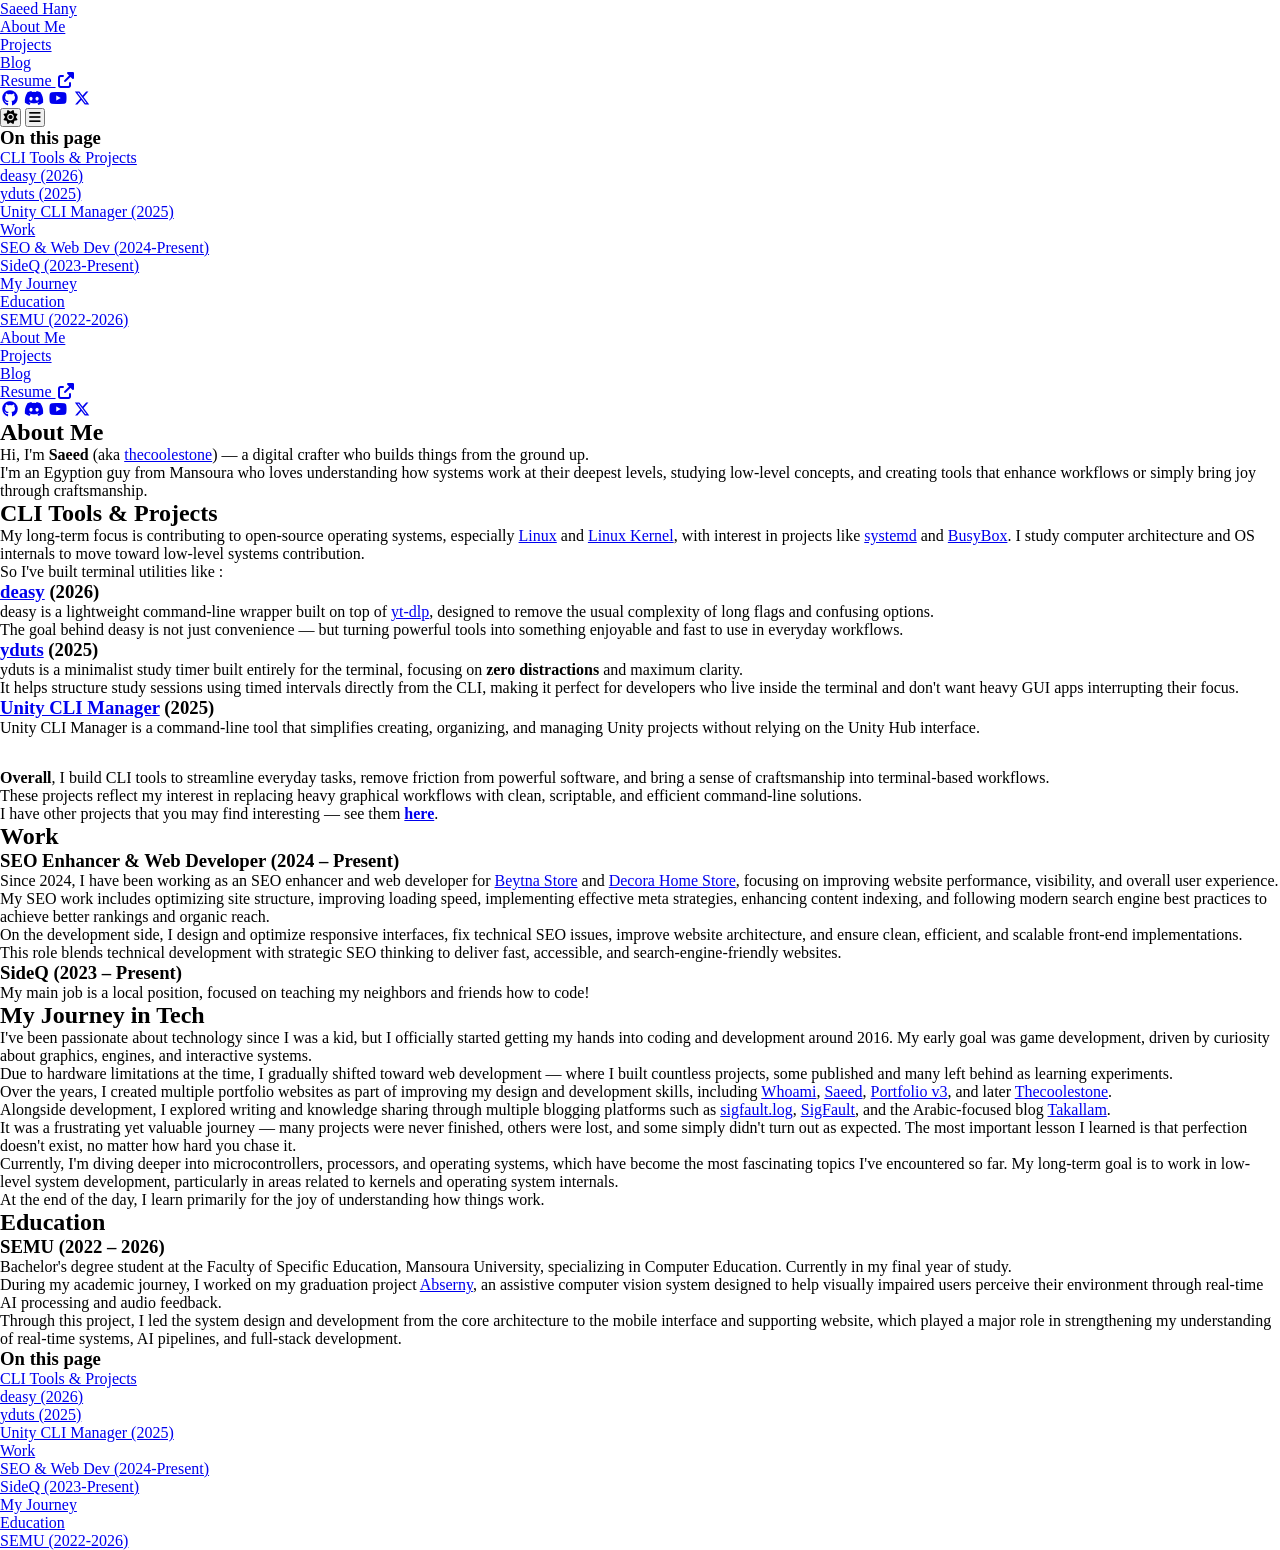
<file: index.htm>
<!DOCTYPE html>
<html lang="en">
    <head>
        <meta charset="UTF-8">
        <meta name="viewport" content="width=device-width, initial-scale=1.0">
        <title>Saeed Hany - Software Engineer</title>
        <link rel="stylesheet" href="css/style.css" />
        <link rel="stylesheet" href="css/all.min.css" />
        <link rel="preconnect" href="https://fonts.googleapis.com">
        <link rel="preconnect" href="https://fonts.gstatic.com" crossorigin>
        <link href="https://fonts.googleapis.com/css2?family=Inter:ital,opsz,wght@0,14..32,100..900;1,14..32,100..900&display=swap" rel="stylesheet">
    </head>
    <body>
        <!-- Header -->
        <header>
            <nav>
                <a href="#" class="logo">Saeed Hany</a>
                <ul class="nav-links">
                    <li><a href="#about" class="active">About Me</a></li>
                    <li class="pages"><a href="projects.htm">Projects</a></li>
                    <li><a href="blog.htm">Blog</a></li>
                    <li><a href="resume.pdf" target="_blank" class="external-link">Resume <i class="fas fa-external-link-alt"></i></a></li>
                    <li class="social-icons">
                        <a href="https://github.com/saeeedhany" target="_blank" aria-label="GitHub"><i class="fab fa-github"></i></a>
                        <a href="https://discord.com/users/1098257642356482099" target="_blank" aria-label="Discord"><i class="fa-brands fa-discord"></i></a>
                        <a href="https://www.youtube.com/@Saeeedhany" target="_blank" aria-label="YouTube"><i class="fab fa-youtube"></i></a>
                        <a href="https://x.com/S8eed_" target="_blank" aria-label="Twitter"><i class="fa-brands fa-x-twitter"></i></a>
                    </li>
                    <li class="left">
                        <button class="theme-toggle" aria-label="Toggle theme">
                            <i class="fas fa-sun"></i>
                        </button>
                        <button class="mobile-menu-btn" aria-label="Toggle menu">
                            <i class="fas fa-bars"></i>
                        </button>
                    </li>
                </ul>
            </nav>
        </header>

        <!-- Mobile Sidebar -->
        <div class="mobile-sidebar">
            <h3>On this page</h3>
            <ul class="sidebar-nav">
                <li><a href="#projects">CLI Tools & Projects</a></li>
                <li><a href="#deasy" class="sub-item">deasy (2026)</a></li>
                <li><a href="#yduts" class="sub-item">yduts (2025)</a></li>
                <li><a href="#ucl" class="sub-item">Unity CLI Manager (2025)</a></li>
                <li><a href="#work">Work</a></li>
                <li><a href="#seodev" class="sub-item">SEO & Web Dev (2024-Present)</a></li>
                <li><a href="#sideq" class="sub-item">SideQ (2023-Present)</a></li>
                <li><a href="#journey">My Journey</a></li>
                <li><a href="#education">Education</a></li>
                <li><a href="#semu" class="sub-item">SEMU (2022-2026)</a></li>
            </ul>
            <ul class="nav-mobile-links">
                <li class="pages"><a href="#about" class="active">About Me</a></li>
                <li class="pages"><a href="projects.htm">Projects</a></li>
                <li class="pages"><a href="blog.htm">Blog</a></li>
                <li class="pages"><a href="resume.pdf" target="_blank" class="external-link">Resume <i class="fas fa-external-link-alt"></i></a></li>
                <li class="social-mobile-icons">
                    <a href="https://github.com/saeeedhany" target="_blank" aria-label="GitHub"><i class="fab fa-github"></i></a>
                    <a href="https://discord.com/users/1098257642356482099" target="_blank" aria-label="Discord"><i class="fa-brands fa-discord"></i></a>
                    <a href="https://www.youtube.com/@Saeeedhany" target="_blank" aria-label="YouTube"><i class="fab fa-youtube"></i></a>
                    <a href="https://x.com/S8eed_" target="_blank" aria-label="Twitter"><i class="fa-brands fa-x-twitter"></i></a>
                </li>
            </ul>
        </div>

        <div class="overlay"></div>

        <!-- Main Container -->
        <div class="container">
            <!-- Main Content -->
            <main>
                <section id="about">
                    <h1>About Me</h1>
                    <p>
                        Hi, I'm <strong>Saeed</strong> (aka 
                        <a href="https://saeeedhany.github.io/thecoolestone/" target="_blank">thecoolestone</a>) — 
                        a digital crafter who builds things from the ground up.
                    </p>

                    <p>
                        I'm an Egyption guy from Mansoura who loves understanding how systems work at their deepest levels, 
                        studying low-level concepts, and creating tools that enhance workflows 
                        or simply bring joy through craftsmanship.
                    </p>
                </section>

                <section id="projects">
                    <h2>CLI Tools & Projects</h2>

                    <p>
                        My long-term focus is contributing to open-source operating systems, especially 
                        <a href="https://www.kernel.org/" target="_blank">Linux</a> and <a href="https://github.com/torvalds/linux" target="_blank">Linux Kernel</a>, 
                        with interest in projects like <a href="https://systemd.io/" target="_blank">systemd</a> and 
                        <a href="https://busybox.net/" target="_blank">BusyBox</a>.
                        I study computer architecture and OS internals to move toward low-level systems contribution.
                    </p>

                    <p>
                        So I've built terminal utilities like :
                    </p>

                    <h3 id="deasy">
                        <a href="https://github.com/saeeedhany/deasy" target="_blank">deasy</a> <span class="highlight">(2026)</span>
                    </h3>
                    <p>
                        deasy is a lightweight command-line wrapper built on top of <a href="https://github.com/yt-dlp/yt-dlp" target="_blank">yt-dlp</a>, 
                        designed to remove the usual complexity of long flags and confusing options.
                    </p>

                    <p>
                        The goal behind deasy is not just convenience — but turning powerful tools into something 
                        enjoyable and fast to use in everyday workflows.
                    </p>

                    <h3 id="yduts">
                        <a href="https://github.com/saeeedhany/yduts" target="_blank">yduts</a> <span class="highlight">(2025)</span>
                    </h3>
                    <p>
                        yduts is a minimalist study timer built entirely for the terminal, focusing on 
                        <strong>zero distractions</strong> and maximum clarity.
                    </p>
                    <p>
                        It helps structure study sessions using timed intervals directly from the CLI, 
                        making it perfect for developers who live inside the terminal and don't want 
                        heavy GUI apps interrupting their focus.
                    </p>

                    <h3 id="ucl">
                        <a href="https://github.com/saeeedhany/Unity-Cli-Manager" target="_blank">Unity CLI Manager</a> <span class="highlight">(2025)</span>
                    </h3>
                    <p>
                        Unity CLI Manager is a command-line tool that simplifies creating, organizing, 
                        and managing Unity projects without relying on the Unity Hub interface.
                    </p>

                    <p style="margin-top: 2rem;">
                        <strong>Overall</strong>, I build CLI tools to streamline everyday tasks, remove friction from powerful software, 
                        and bring a sense of craftsmanship into terminal-based workflows.
                    </p>

                    <p>
                        These projects reflect my interest in replacing heavy graphical workflows 
                        with clean, scriptable, and efficient command-line solutions.
                    </p>

                    <p>
                        I have other projects that you may find interesting — see them <a href="projects.htm"><strong>here</strong></a>.
                    </p>
                </section>

                <section id="work">
                    <h2>Work</h2>

                    <h3 id="seodev">
                        SEO Enhancer & Web Developer 
                        <span class="highlight">(2024 – Present)</span>
                    </h3>

                    <p>
                        Since 2024, I have been working as an SEO enhancer and web developer for 
                        <a href="https://beytna.store/" target="_blank">Beytna Store</a> and 
                        <a href="https://decora-homestore.com/" target="_blank">Decora Home Store</a>, 
                        focusing on improving website performance, visibility, and overall user experience.
                    </p>

                    <p>
                        My SEO work includes optimizing site structure, improving loading speed, implementing effective 
                        meta strategies, enhancing content indexing, and following modern search engine best practices 
                        to achieve better rankings and organic reach.
                    </p>

                    <p>
                        On the development side, I design and optimize responsive interfaces, fix technical SEO issues, 
                        improve website architecture, and ensure clean, efficient, and scalable front-end implementations.
                    </p>

                    <p>
                        This role blends technical development with strategic SEO thinking to deliver fast, accessible, 
                        and search-engine-friendly websites.
                    </p>

                    <h3 id="sideq">SideQ <span class="highlight">(2023 – Present)</span></h3>
                    <p>My main job is a local position, focused on teaching my neighbors and friends how to code!</p>
                </section>

                <section id="journey">
                    <h2>My Journey in Tech</h2>

                    <p>
                        I've been passionate about technology since I was a kid, but I officially started getting my hands into 
                        coding and development around 2016. My early goal was game development, driven by curiosity about graphics, 
                        engines, and interactive systems.
                    </p>

                    <p>
                        Due to hardware limitations at the time, I gradually shifted toward web development — where I built countless 
                        projects, some published and many left behind as learning experiments.
                    </p>

                    <p>
                        Over the years, I created multiple portfolio websites as part of improving my design and development skills, 
                        including 
                        <a href="https://saeeedhany.github.io/Whoami/" target="_blank">Whoami</a>, 
                        <a href="https://saeeedhany.github.io/saeed/" target="_blank">Saeed</a>, 
                        <a href="https://saeeedhany.github.io/portfolio_v3.0.0/" target="_blank">Portfolio v3</a>, 
                        and later 
                        <a href="https://saeeedhany.github.io/thecoolestone/" target="_blank">Thecoolestone</a>.
                    </p>

                    <p>
                        Alongside development, I explored writing and knowledge sharing through multiple blogging platforms such as 
                        <a href="https://saeeedhany.github.io/sigfault.log/" target="_blank">sigfault.log</a>, 
                        <a href="https://saeeedhany.github.io/SigFault/" target="_blank">SigFault</a>, 
                        and the Arabic-focused blog 
                        <a href="https://saeeedhany.github.io/takallam/" target="_blank">Takallam</a>.
                    </p>

                    <p>
                        It was a frustrating yet valuable journey — many projects were never finished, others were lost, and some 
                        simply didn't turn out as expected. The most important lesson I learned is that perfection doesn't exist, 
                        no matter how hard you chase it.
                    </p>

                    <p>
                        Currently, I'm diving deeper into microcontrollers, processors, and operating systems, which have become the 
                        most fascinating topics I've encountered so far. My long-term goal is to work in low-level system development, 
                        particularly in areas related to kernels and operating system internals.
                    </p>

                    <p>
                        At the end of the day, I learn primarily for the joy of understanding how things work.
                    </p>
                </section>

                <section id="education">
                    <h2>Education</h2>

                    <h3 id="semu">SEMU <span class="highlight">(2022 – 2026)</span></h3>
                    <p>
                        Bachelor's degree student at the Faculty of Specific Education, Mansoura University, 
                        specializing in Computer Education. Currently in my final year of study.
                    </p>

                    <p>
                        During my academic journey, I worked on my graduation project 
                        <a href="https://github.com/Abserny" target="_blank">Abserny</a>, an assistive computer vision system designed to help 
                        visually impaired users perceive their environment through real-time AI processing and audio feedback.
                    </p>

                    <p>
                        Through this project, I led the system design and development from the core architecture to the mobile 
                        interface and supporting website, which played a major role in strengthening my understanding of 
                        real-time systems, AI pipelines, and full-stack development.
                    </p>
                </section>
            </main>

            <!-- Sidebar -->
            <aside class="sidebar">
                <h3>On this page</h3>
                <ul class="sidebar-nav">
                    <li><a href="#projects">CLI Tools & Projects</a></li>
                    <li><a href="#deasy" class="sub-item">deasy (2026)</a></li>
                    <li><a href="#yduts" class="sub-item">yduts (2025)</a></li>
                    <li><a href="#ucl" class="sub-item">Unity CLI Manager (2025)</a></li>
                    <li><a href="#work">Work</a></li>
                    <li><a href="#seodev" class="sub-item">SEO & Web Dev (2024-Present)</a></li>
                    <li><a href="#sideq" class="sub-item">SideQ (2023-Present)</a></li>
                    <li><a href="#journey">My Journey</a></li>
                    <li><a href="#education">Education</a></li>
                    <li><a href="#semu" class="sub-item">SEMU (2022-2026)</a></li>
                </ul>
            </aside>
        </div>

        <script src="js/main.js"></script>
    </body>
</html>
</file>
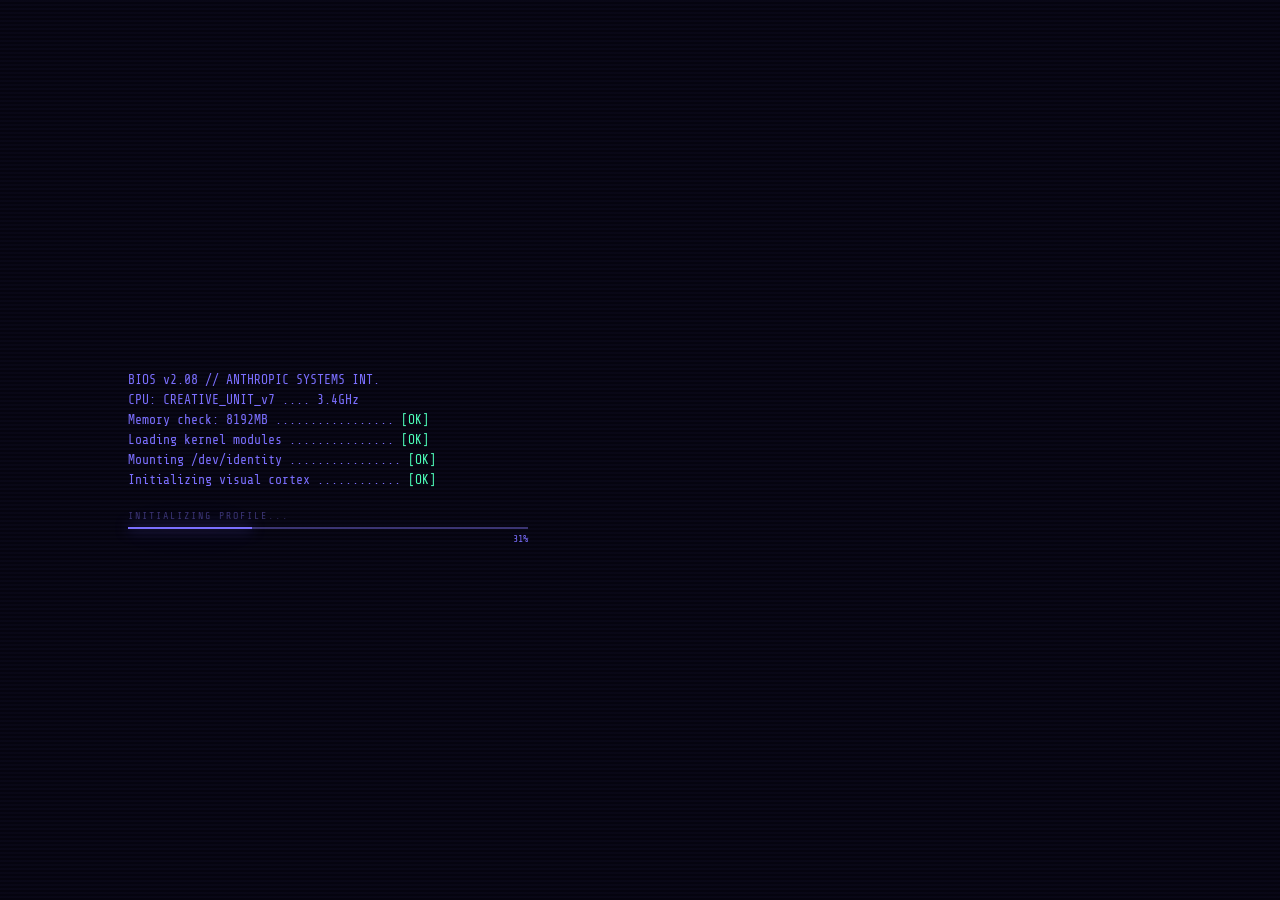
<file: index.html>
<!DOCTYPE html>
<html lang="en" data-theme="cyber" data-sub="1">
    <head>
        <link rel="stylesheet" href="css/style.css" />
        <meta charset="UTF-8">
        <meta name="viewport" content="width=device-width, initial-scale=1.0">
        <title>SAEED.HANY</title>
    </head>
    <body>

        <div id="flash"></div>
        <div id="grain"></div>
        <div id="grid-bg"></div>
        <canvas id="matrix-canvas"></canvas>

        <!-- BOOT -->
        <div id="boot">
            <div id="boot-lines"></div>
            <div class="boot-bar-wrap" id="barWrap">
                <div class="boot-bar-label">INITIALIZING PROFILE...</div>
                <div class="boot-bar-track">
                    <div class="boot-bar-fill" id="barFill"></div>
                    <div class="boot-bar-pct" id="barPct">0%</div>
                </div>
            </div>
        </div>

        <!-- THEME TOGGLE -->
        <div id="toggle-wrap">
            <div id="controls-row">
                <div id="theme-toggle" onclick="toggleTheme()">
                    <div class="tog-half cyber-half">◈ CYBER</div>
                    <div class="tog-divider"></div>
                    <div class="tog-half gothic-half">⚔ GOTHIC</div>
                </div>
                <div id="sub-toggle">
                    <button class="sub-btn active" data-v="1" onclick="setSub(1)">I</button>
                    <button class="sub-btn"        data-v="2" onclick="setSub(2)">II</button>
                </div>
            </div>
        </div>

        <div id="main" class="layout-standard">
            <div class="card">
                <div class="cc1"></div>
                <div class="cc2"></div>
                <div class="rivet rivet-tl"></div>
                <div class="rivet rivet-tr"></div>
                <div class="rivet rivet-bl"></div>
                <div class="rivet rivet-br"></div>

                <div class="card-header">
                    <div class="dots"><div class="dot"></div><div class="dot"></div><div class="dot"></div></div>
                    <div class="gothic-crest">✦</div>
                    <div class="subject" id="card-title">Pseudointellectual</div>
                    <span id="sys-label">SYS://BIO.EXE</span>
                </div>

                <div class="card-body">
                    <div class="photo-section">
                        <div class="photo-frame">
                            <img src="./assets/images/cyberme.png" alt="saeedhany" id="profile-img">
                            <div class="photo-tint"></div>
                            <div class="scan-sweep"></div>
                            <div class="gothic-vignette"></div>
                            <div class="fc fc-tl"></div>
                            <div class="fc fc-tr"></div>
                            <div class="fc fc-bl"></div>
                            <div class="fc fc-br"></div>
                            <div class="gothic-ornament go-tl"></div>
                            <div class="gothic-ornament go-tr"></div>
                            <div class="gothic-ornament go-bl"></div>
                            <div class="gothic-ornament go-br"></div>
                        </div>
                        <div class="photo-label" id="photo-label">VISUAL IDENT // CONFIRMED</div>
                    </div>

                    <div class="info-section">
                        <div class="field"><div class="fl">Name</div>         <div class="fv name-v">SAEED HANY</div></div>
                        <div class="field"><div class="fl">Incept Date</div>  <div class="fv">05/09/2004</div></div>
                        <div class="field"><div class="fl">Function</div>     <div class="fv">Digital Crafter</div></div>
                        <div class="field"><div class="fl">Mental State</div> <div class="fv bad">UNSTABLE</div></div>
                        <div class="field"><div class="fl">Location</div>     <div class="fv unk">— — — —</div></div>
                        <div class="field"><div class="fl">Threat Lvl</div>   <div class="fv"><span class="stars">★ ★ ★</span></div></div>
                        <div class="field"><div class="fl">Skills</div>       <div class="fv">Web // OS // ML</div></div>
                    </div>
                </div>

                <div class="section-divider">⚜</div>
                <div class="bio-section">
                    <div class="slabel" id="bio-label">// SUBJECT PROFILE</div>
                    <p class="bio-text">
                        Operating between system internals and modern web infrastructure.
                        Focused on operating systems, computer architecture, and performance-driven web development.
                        Specialized in clean code, scalable structure, and SEO optimization.
                        Building systems — from kernels to browsers.
                    </p>
                </div>

                <div class="section-divider">⚜</div>
                <div class="links-section">
                    <div class="slabel" id="links-label">// ACCESS NODES</div>
                    <div class="links-grid">
                        <a href="https://saeeedhany.github.io/"                          class="link-btn"><span class="li">◈</span> PORTFOLIO</a>
                        <a href="https://github.com/saeeedhany"                          class="link-btn"><span class="li">◈</span> GITHUB</a>
                        <a href="https://steamcommunity.com/profiles/76561199169546530"   class="link-btn"><span class="li">◈</span> STEAM</a>
                        <a href="https://discord.com/users/1098257642356482099"           class="link-btn"><span class="li">◈</span> DISCORD</a>
                        <a href="https://www.youtube.com/@Saeeedhany"                    class="link-btn"><span class="li">◈</span> YOUTUBE</a>
                        <a href="https://www.reddit.com/user/s_saeed_1/"                 class="link-btn"><span class="li">◈</span> REDDIT</a>
                        <a href="https://x.com/S8eed_"                                   class="link-btn"><span class="li">◈</span> TWITTER / X</a>
                        <a href="mailto:alsaeedalbasi0ny@gmail.com"                      class="link-btn"><span class="li">◈</span> MAILME</a>
                    </div>
                </div>

                <div class="card-footer">
                    <span id="footer-left">SYS.ACTIVE</span>
                    <svg class="wsvg" viewBox="0 0 160 20" xmlns="http://www.w3.org/2000/svg">
                        <polyline class="wp" points="0,10 10,4 20,16 30,2 40,18 50,8 60,14 70,5 80,15 90,7 100,13 110,3 120,17 130,9 140,11 150,6 160,10" stroke-width="1.5" fill="none"/>
                    </svg>
                    <div class="gothic-footer-ornament">— ✦ —</div>
                    <span id="clock">--:--:--</span>
                </div>
            </div>

            <!-- STATUS BAR (shared) -->
            <div class="status-bar">
                <div class="sdot"></div>
                <span>ONLINE</span>
                <span id="sep1">//</span>
                <span>UPLINK SECURE</span>
                <span id="sep2">//</span>
                <span id="theme-label">THEME:CYBER:V1</span>
            </div>
            <!-- VISITOR COUNTER (gothic only) -->
            <div class="visitor-counter" id="visitor-counter">
                <span class="vc-label">SOULS ENCOUNTERED</span>
                <span class="vc-count">——</span>
            </div>
        </div>

        <div id="main-matrix">

            <div class="mx-container">

                <!-- LEFT: photo + terminal bio -->
                <div class="mx-left">
                    <div class="mx-photo-wrap">
                        <img src="./assets/images/cyberme.png" alt="saeedhany" id="matrix-img">
                        <div class="mx-scan"></div>
                        <div class="mx-corner mx-tl"></div>
                        <div class="mx-corner mx-tr"></div>
                        <div class="mx-corner mx-bl"></div>
                        <div class="mx-corner mx-br"></div>
                        <div class="mx-glitch-bar"></div>
                    </div>
                    <div class="mx-terminal-bio">
                        <span class="mx-prompt">root@void:~$</span>
                        <span class="mx-cmd"> cat subject.log</span>
                        <div class="mx-output">
                            <div>> NAME........: SAEED HANY</div>
                            <div>> BORN........: 05/09/2004</div>
                            <div>> FUNCTION....: DIGITAL CRAFTER</div>
                            <div>> STATUS......: <span style="color:#ff3030">UNSTABLE</span></div>
                            <div>> SKILLS......: WEB / OS / ML</div>
                            <div>> THREAT......: ★★★</div>
                        </div>
                        <span class="mx-cursor">█</span>
                    </div>
                </div>

                <!-- RIGHT: info panels -->
                <div class="mx-right">
                    <div class="mx-header">
                        <div class="mx-tag">// SYSTEM ENTITY</div>
                        <div class="mx-name">Pseudointellectual</div>
                        <div class="mx-sub">SYS://MATRIX.EXE &nbsp;|&nbsp; UPLINK ACTIVE</div>
                    </div>

                    <div class="mx-bio-panel">
                        <div class="mx-panel-label">&gt; BIO_DUMP.txt</div>
                        <p>
                            Operating between system internals and modern web infrastructure.
                            Focused on operating systems, computer architecture, and performance-driven web development.
                            Specialized in clean code, scalable structure, and SEO optimization.
                            Building systems — from kernels to browsers.
                        </p>
                    </div>

                    <div class="mx-links-panel">
                        <div class="mx-panel-label">&gt; ACCESS_NODES</div>
                        <div class="mx-links">
                            <a href="https://saeeedhany.github.io/"                        class="mx-link"><span>01</span> PORTFOLIO</a>
                            <a href="https://github.com/saeeedhany"                        class="mx-link"><span>02</span> GITHUB</a>
                            <a href="https://steamcommunity.com/profiles/76561199169546530" class="mx-link"><span>03</span> STEAM</a>
                            <a href="https://discord.com/users/1098257642356482099"         class="mx-link"><span>04</span> DISCORD</a>
                            <a href="https://www.youtube.com/@Saeeedhany"                  class="mx-link"><span>05</span> YOUTUBE</a>
                            <a href="https://www.reddit.com/user/s_saeed_1/"               class="mx-link"><span>06</span> REDDIT</a>
                            <a href="https://x.com/S8eed_"                                 class="mx-link"><span>07</span> TWITTER / X</a>
                            <a href="mailto:alsaeedalbasi0ny@gmail.com"                    class="mx-link"><span>08</span> MAILME</a>
                        </div>
                    </div>

                    <div class="mx-footer">
                        <span id="mx-clock">--:--:--</span>
                        <span>//</span>
                        <span>MATRIX.V2</span>
                        <span>//</span>
                        <span>ENTITY ONLINE</span>
                    </div>
                </div>

            </div>

            <!-- STATUS BAR for matrix -->
            <div class="status-bar mx-status">
                <div class="sdot"></div>
                <span>ONLINE</span>
                <span>//</span>
                <span>UPLINK SECURE</span>
                <span>//</span>
                <span>THEME:CYBER:V2</span>
            </div>
            <div class="visitor-counter">
                <span class="vc-label">VISITORS LOGGED</span>
                <span class="vc-count">——</span>
            </div>
        </div>

        <script src="./js/main.js"></script>
    </body>
</html>
</file>
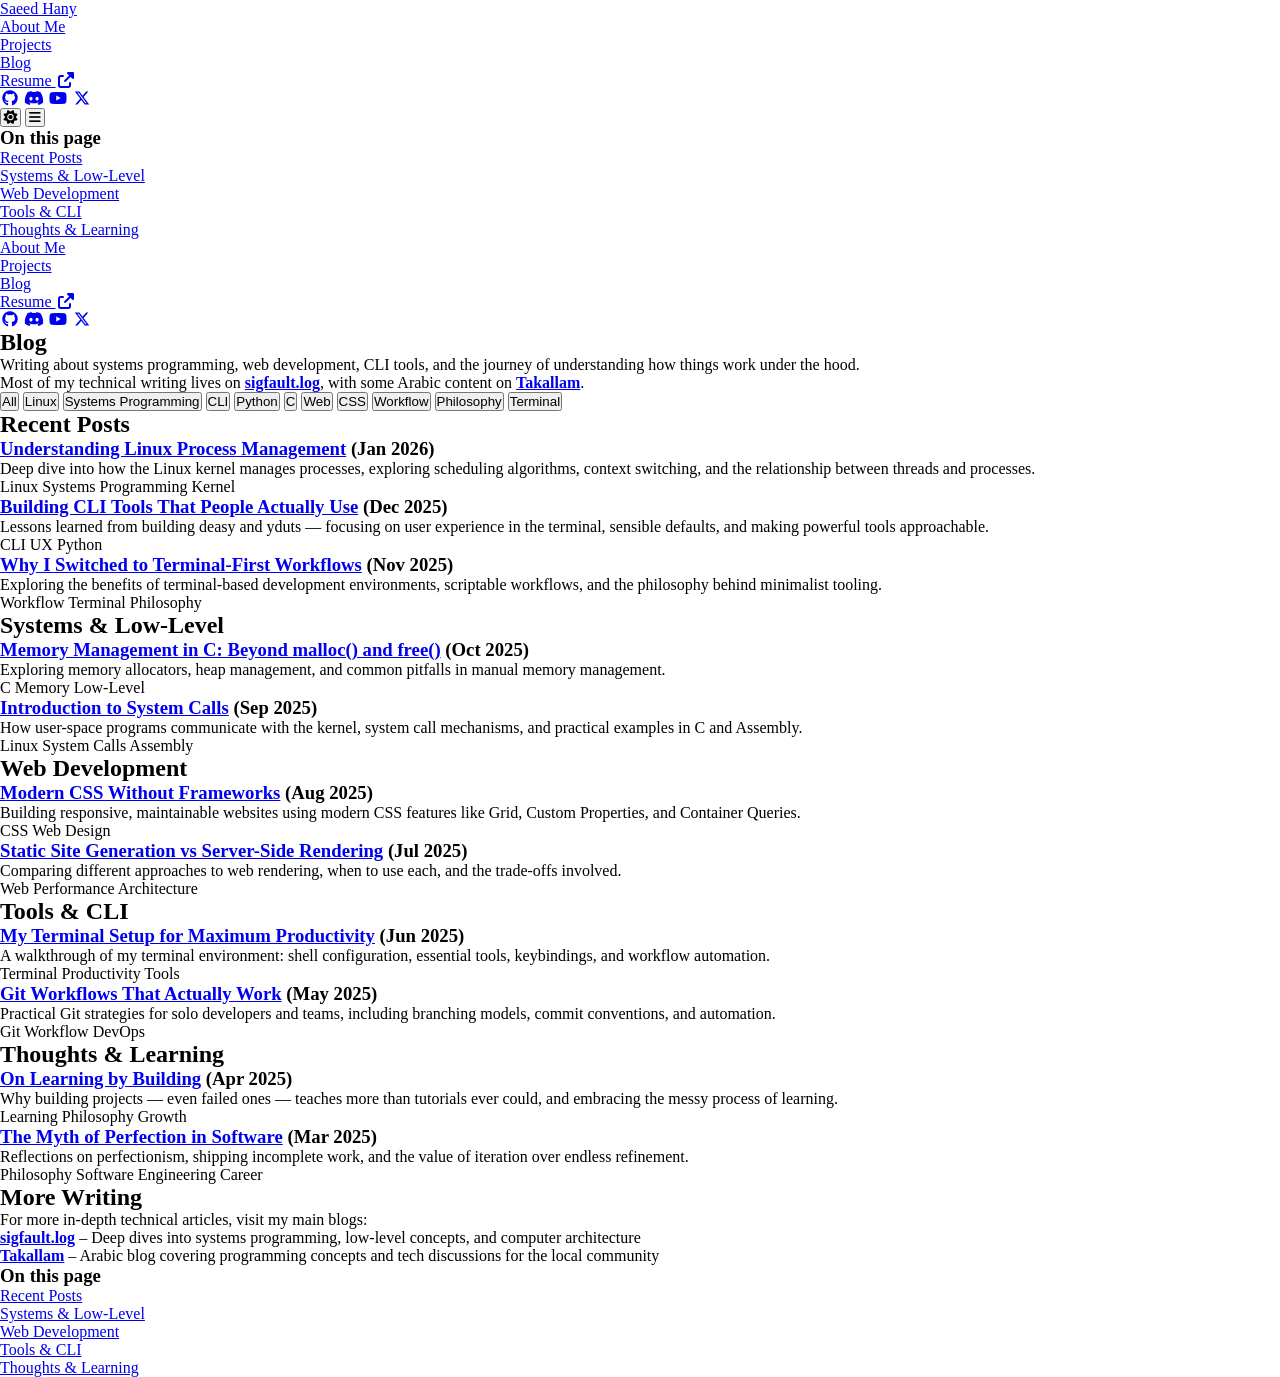
<file: blog.htm>
<!DOCTYPE html>
<html lang="en">
    <head>
        <meta charset="UTF-8">
        <meta name="viewport" content="width=device-width, initial-scale=1.0">
        <title>Blog - Saeed Hany</title>
        <link rel="stylesheet" href="css/style.css" />
        <link rel="stylesheet" href="css/all.min.css" />
        <link rel="preconnect" href="https://fonts.googleapis.com">
        <link rel="preconnect" href="https://fonts.gstatic.com" crossorigin>
        <link href="https://fonts.googleapis.com/css2?family=Inter:ital,opsz,wght@0,14..32,100..900;1,14..32,100..900&display=swap" rel="stylesheet">
    </head>
    <body>
        <!-- Header -->
        <header>
            <nav>
                <a href="index.html" class="logo">Saeed Hany</a>
                <ul class="nav-links">
                    <li><a href="index.html#about">About Me</a></li>
                    <li class="pages"><a href="projects.html">Projects</a></li>
                    <li><a href="blog.html" class="active">Blog</a></li>
                    <li><a href="resume.pdf" target="_blank" class="external-link">Resume <i class="fas fa-external-link-alt"></i></a></li>
                    <li class="social-icons">
                        <a href="https://github.com/saeeedhany" target="_blank" aria-label="GitHub"><i class="fab fa-github"></i></a>
                        <a href="https://discord.com/users/1098257642356482099" target="_blank" aria-label="Discord"><i class="fa-brands fa-discord"></i></a>
                        <a href="https://www.youtube.com/@Saeeedhany" target="_blank" aria-label="YouTube"><i class="fab fa-youtube"></i></a>
                        <a href="https://x.com/S8eed_" target="_blank" aria-label="Twitter"><i class="fa-brands fa-x-twitter"></i></a>
                    </li>
                    <li class="left">
                        <button class="theme-toggle" aria-label="Toggle theme">
                            <i class="fas fa-sun"></i>
                        </button>
                        <button class="mobile-menu-btn" aria-label="Toggle menu">
                            <i class="fas fa-bars"></i>
                        </button>
                    </li>
                </ul>
            </nav>
        </header>

        <!-- Mobile Sidebar -->
        <div class="mobile-sidebar">
            <h3>On this page</h3>
            <ul class="sidebar-nav">
                <li><a href="#recent">Recent Posts</a></li>
                <li><a href="#systems">Systems & Low-Level</a></li>
                <li><a href="#webdev">Web Development</a></li>
                <li><a href="#tools">Tools & CLI</a></li>
                <li><a href="#thoughts">Thoughts & Learning</a></li>
            </ul>
            <ul class="nav-mobile-links">
                <li class="pages"><a href="index.html">About Me</a></li>
                <li class="pages"><a href="projects.htm">Projects</a></li>
                <li class="pages"><a href="blog.htm" class="active">Blog</a></li>
                <li class="pages"><a href="resume.pdf" target="_blank" class="external-link">Resume <i class="fas fa-external-link-alt"></i></a></li>
                <li class="social-mobile-icons">
                    <a href="https://github.com/saeeedhany" target="_blank" aria-label="GitHub"><i class="fab fa-github"></i></a>
                    <a href="https://discord.com/users/1098257642356482099" target="_blank" aria-label="Discord"><i class="fa-brands fa-discord"></i></a>
                    <a href="https://www.youtube.com/@Saeeedhany" target="_blank" aria-label="YouTube"><i class="fab fa-youtube"></i></a>
                    <a href="https://x.com/S8eed_" target="_blank" aria-label="Twitter"><i class="fa-brands fa-x-twitter"></i></a>
                </li>
            </ul>
        </div>

        <div class="overlay"></div>

        <!-- Main Container -->
        <div class="container">
            <!-- Main Content -->
            <main>
                <section id="blog-intro">
                    <h1>Blog</h1>
                    <p>
                        Writing about systems programming, web development, CLI tools, and the journey of understanding 
                        how things work under the hood.
                    </p>
                    <p>
                        Most of my technical writing lives on <a href="https://saeeedhany.github.io/sigfault.log/" target="_blank"><strong>sigfault.log</strong></a>, 
                        with some Arabic content on <a href="https://saeeedhany.github.io/takallam/" target="_blank"><strong>Takallam</strong></a>.
                    </p>

                    <!-- Filter Tags -->
                    <div class="filter-section">
                        <div class="filter-tags">
                            <button class="filter-tag active" data-tag="all">All</button>
                            <button class="filter-tag" data-tag="Linux">Linux</button>
                            <button class="filter-tag" data-tag="Systems Programming">Systems Programming</button>
                            <button class="filter-tag" data-tag="CLI">CLI</button>
                            <button class="filter-tag" data-tag="Python">Python</button>
                            <button class="filter-tag" data-tag="C">C</button>
                            <button class="filter-tag" data-tag="Web">Web</button>
                            <button class="filter-tag" data-tag="CSS">CSS</button>
                            <button class="filter-tag" data-tag="Workflow">Workflow</button>
                            <button class="filter-tag" data-tag="Philosophy">Philosophy</button>
                            <button class="filter-tag" data-tag="Terminal">Terminal</button>
                        </div>
                    </div>
                </section>

                <section id="recent">
                    <h2>Recent Posts</h2>
                    
                    <article class="blog-post" data-tags="Linux,Systems Programming,Kernel">
                        <h3 id="post-1">
                            <a href="#">Understanding Linux Process Management</a>
                            <span class="highlight">(Jan 2026)</span>
                        </h3>
                        <p>
                            Deep dive into how the Linux kernel manages processes, exploring scheduling algorithms, 
                            context switching, and the relationship between threads and processes.
                        </p>
                        <div class="post-tags">
                            <span class="tag">Linux</span>
                            <span class="tag">Systems Programming</span>
                            <span class="tag">Kernel</span>
                        </div>
                    </article>

                    <article class="blog-post" data-tags="CLI,UX,Python">
                        <h3 id="post-2">
                            <a href="#">Building CLI Tools That People Actually Use</a>
                            <span class="highlight">(Dec 2025)</span>
                        </h3>
                        <p>
                            Lessons learned from building deasy and yduts — focusing on user experience in the terminal, 
                            sensible defaults, and making powerful tools approachable.
                        </p>
                        <div class="post-tags">
                            <span class="tag">CLI</span>
                            <span class="tag">UX</span>
                            <span class="tag">Python</span>
                        </div>
                    </article>

                    <article class="blog-post" data-tags="Workflow,Terminal,Philosophy">
                        <h3 id="post-3">
                            <a href="#">Why I Switched to Terminal-First Workflows</a>
                            <span class="highlight">(Nov 2025)</span>
                        </h3>
                        <p>
                            Exploring the benefits of terminal-based development environments, scriptable workflows, 
                            and the philosophy behind minimalist tooling.
                        </p>
                        <div class="post-tags">
                            <span class="tag">Workflow</span>
                            <span class="tag">Terminal</span>
                            <span class="tag">Philosophy</span>
                        </div>
                    </article>
                </section>

                <section id="systems">
                    <h2>Systems & Low-Level</h2>
                    
                    <article class="blog-post" data-tags="C,Memory,Low-Level">
                        <h3 id="post-4">
                            <a href="#">Memory Management in C: Beyond malloc() and free()</a>
                            <span class="highlight">(Oct 2025)</span>
                        </h3>
                        <p>
                            Exploring memory allocators, heap management, and common pitfalls in manual memory management.
                        </p>
                        <div class="post-tags">
                            <span class="tag">C</span>
                            <span class="tag">Memory</span>
                            <span class="tag">Low-Level</span>
                        </div>
                    </article>

                    <article class="blog-post" data-tags="Linux,System Calls,Assembly">
                        <h3 id="post-5">
                            <a href="#">Introduction to System Calls</a>
                            <span class="highlight">(Sep 2025)</span>
                        </h3>
                        <p>
                            How user-space programs communicate with the kernel, system call mechanisms, 
                            and practical examples in C and Assembly.
                        </p>
                        <div class="post-tags">
                            <span class="tag">Linux</span>
                            <span class="tag">System Calls</span>
                            <span class="tag">Assembly</span>
                        </div>
                    </article>
                </section>

                <section id="webdev">
                    <h2>Web Development</h2>
                    
                    <article class="blog-post" data-tags="CSS,Web,Design">
                        <h3 id="post-6">
                            <a href="#">Modern CSS Without Frameworks</a>
                            <span class="highlight">(Aug 2025)</span>
                        </h3>
                        <p>
                            Building responsive, maintainable websites using modern CSS features like Grid, 
                            Custom Properties, and Container Queries.
                        </p>
                        <div class="post-tags">
                            <span class="tag">CSS</span>
                            <span class="tag">Web</span>
                            <span class="tag">Design</span>
                        </div>
                    </article>

                    <article class="blog-post" data-tags="Web,Performance,Architecture">
                        <h3 id="post-7">
                            <a href="#">Static Site Generation vs Server-Side Rendering</a>
                            <span class="highlight">(Jul 2025)</span>
                        </h3>
                        <p>
                            Comparing different approaches to web rendering, when to use each, 
                            and the trade-offs involved.
                        </p>
                        <div class="post-tags">
                            <span class="tag">Web</span>
                            <span class="tag">Performance</span>
                            <span class="tag">Architecture</span>
                        </div>
                    </article>
                </section>

                <section id="tools">
                    <h2>Tools & CLI</h2>
                    
                    <article class="blog-post" data-tags="Terminal,Productivity,Tools">
                        <h3 id="post-8">
                            <a href="#">My Terminal Setup for Maximum Productivity</a>
                            <span class="highlight">(Jun 2025)</span>
                        </h3>
                        <p>
                            A walkthrough of my terminal environment: shell configuration, essential tools, 
                            keybindings, and workflow automation.
                        </p>
                        <div class="post-tags">
                            <span class="tag">Terminal</span>
                            <span class="tag">Productivity</span>
                            <span class="tag">Tools</span>
                        </div>
                    </article>

                    <article class="blog-post" data-tags="Git,Workflow,DevOps">
                        <h3 id="post-9">
                            <a href="#">Git Workflows That Actually Work</a>
                            <span class="highlight">(May 2025)</span>
                        </h3>
                        <p>
                            Practical Git strategies for solo developers and teams, including branching models, 
                            commit conventions, and automation.
                        </p>
                        <div class="post-tags">
                            <span class="tag">Git</span>
                            <span class="tag">Workflow</span>
                            <span class="tag">DevOps</span>
                        </div>
                    </article>
                </section>

                <section id="thoughts">
                    <h2>Thoughts & Learning</h2>
                    
                    <article class="blog-post" data-tags="Learning,Philosophy,Growth">
                        <h3 id="post-10">
                            <a href="#">On Learning by Building</a>
                            <span class="highlight">(Apr 2025)</span>
                        </h3>
                        <p>
                            Why building projects — even failed ones — teaches more than tutorials ever could, 
                            and embracing the messy process of learning.
                        </p>
                        <div class="post-tags">
                            <span class="tag">Learning</span>
                            <span class="tag">Philosophy</span>
                            <span class="tag">Growth</span>
                        </div>
                    </article>

                    <article class="blog-post" data-tags="Philosophy,Software Engineering,Career">
                        <h3 id="post-11">
                            <a href="#">The Myth of Perfection in Software</a>
                            <span class="highlight">(Mar 2025)</span>
                        </h3>
                        <p>
                            Reflections on perfectionism, shipping incomplete work, and the value of iteration 
                            over endless refinement.
                        </p>
                        <div class="post-tags">
                            <span class="tag">Philosophy</span>
                            <span class="tag">Software Engineering</span>
                            <span class="tag">Career</span>
                        </div>
                    </article>
                </section>

                <section id="archives">
                    <h2>More Writing</h2>
                    <p>
                        For more in-depth technical articles, visit my main blogs:
                    </p>
                    <ul>
                        <li>
                            <a href="https://saeeedhany.github.io/sigfault.log/" target="_blank"><strong>sigfault.log</strong></a> – 
                            Deep dives into systems programming, low-level concepts, and computer architecture
                        </li>
                        <li>
                            <a href="https://saeeedhany.github.io/takallam/" target="_blank"><strong>Takallam</strong></a> – 
                            Arabic blog covering programming concepts and tech discussions for the local community
                        </li>
                    </ul>
                </section>
            </main>

            <!-- Sidebar -->
            <aside class="sidebar">
                <h3>On this page</h3>
                <ul class="sidebar-nav">
                    <li><a href="#recent">Recent Posts</a></li>
                    <li><a href="#systems">Systems & Low-Level</a></li>
                    <li><a href="#webdev">Web Development</a></li>
                    <li><a href="#tools">Tools & CLI</a></li>
                    <li><a href="#thoughts">Thoughts & Learning</a></li>
                </ul>
            </aside>
        </div>

        <script src="js/main.js"></script>
    </body>
</html>
</file>
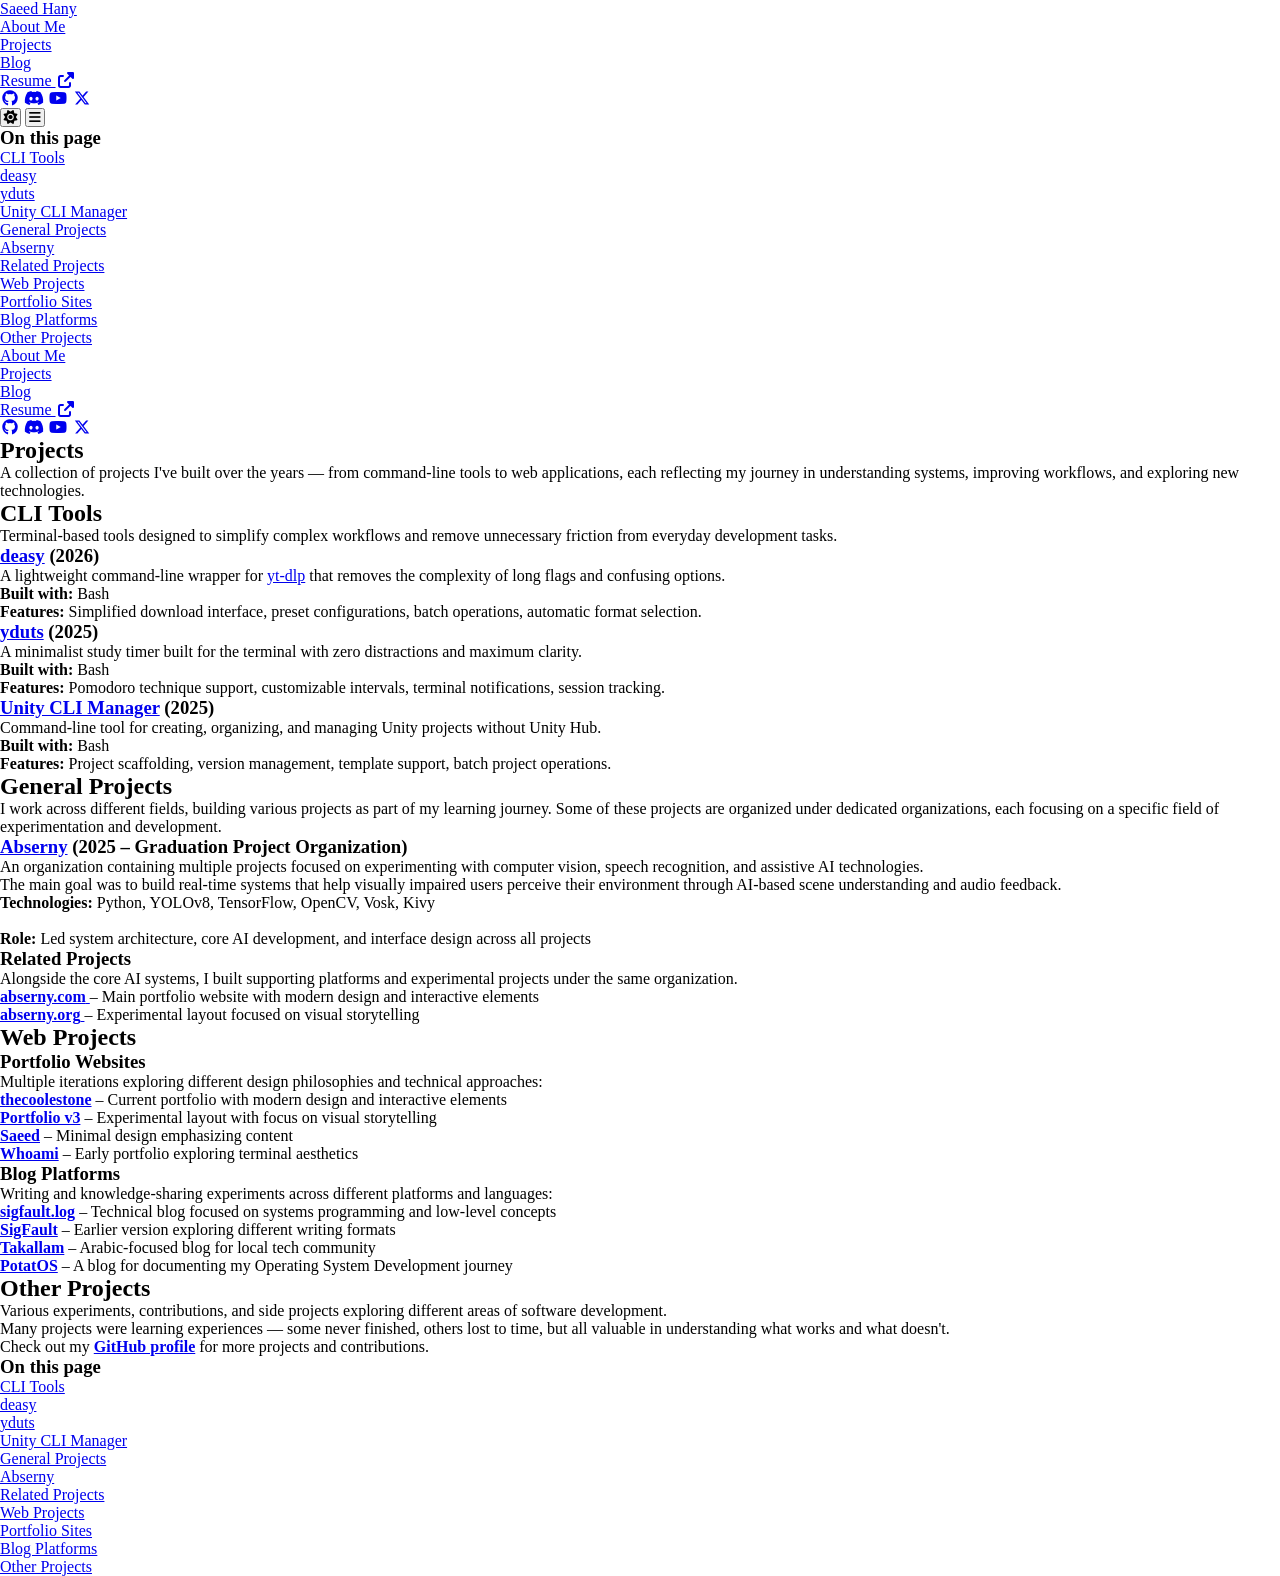
<file: projects.htm>
<!DOCTYPE html>
<html lang="en">
    <head>
        <meta charset="UTF-8">
        <meta name="viewport" content="width=device-width, initial-scale=1.0">
        <title>Projects - Saeed Hany</title>
        <link rel="stylesheet" href="css/style.css" />
        <link rel="stylesheet" href="css/all.min.css" />
        <link rel="preconnect" href="https://fonts.googleapis.com">
        <link rel="preconnect" href="https://fonts.gstatic.com" crossorigin>
        <link href="https://fonts.googleapis.com/css2?family=Inter:ital,opsz,wght@0,14..32,100..900;1,14..32,100..900&display=swap" rel="stylesheet">
    </head>
    <body>
        <!-- Header -->
        <header>
            <nav>
                <a href="index.html" class="logo">Saeed Hany</a>
                <ul class="nav-links">
                    <li><a href="index.htm#about">About Me</a></li>
                    <li class="pages"><a href="projects.html" class="active">Projects</a></li>
                    <li><a href="blog.htm">Blog</a></li>
                    <li><a href="resume.pdf" target="_blank" class="external-link">Resume <i class="fas fa-external-link-alt"></i></a></li>
                    <li class="social-icons">
                        <a href="https://github.com/saeeedhany" target="_blank" aria-label="GitHub"><i class="fab fa-github"></i></a>
                        <a href="https://discord.com/users/1098257642356482099" target="_blank" aria-label="Discord"><i class="fa-brands fa-discord"></i></a>
                        <a href="https://www.youtube.com/@Saeeedhany" target="_blank" aria-label="YouTube"><i class="fab fa-youtube"></i></a>
                        <a href="https://x.com/S8eed_" target="_blank" aria-label="Twitter"><i class="fa-brands fa-x-twitter"></i></a>
                    </li>
                    <li class="left">
                        <button class="theme-toggle" aria-label="Toggle theme">
                            <i class="fas fa-sun"></i>
                        </button>
                        <button class="mobile-menu-btn" aria-label="Toggle menu">
                            <i class="fas fa-bars"></i>
                        </button>
                    </li>
                </ul>
            </nav>
        </header>

        <!-- Mobile Sidebar -->
        <div class="mobile-sidebar">
            <h3>On this page</h3>
            <ul class="sidebar-nav">
                <li><a href="#cli-tools">CLI Tools</a></li>
                <li><a href="#deasy" class="sub-item">deasy</a></li>
                <li><a href="#yduts" class="sub-item">yduts</a></li>
                <li><a href="#ucl" class="sub-item">Unity CLI Manager</a></li>
                <li><a href="#general-projects">General Projects</a></li>
                <li><a href="#abserny" class="sub-item">Abserny</a></li>
                <li><a href="#abserny-related" class="sub-item">Related Projects</a></li>
                <li><a href="#web-projects">Web Projects</a></li>
                <li><a href="#portfolios" class="sub-item">Portfolio Sites</a></li>
                <li><a href="#blogs" class="sub-item">Blog Platforms</a></li>
                <li><a href="#other">Other Projects</a></li>
            </ul>
            <ul class="nav-mobile-links">
                <li class="pages"><a href="index.htm#about">About Me</a></li>
                <li class="pages"><a href="projects.html" class="active">Projects</a></li>
                <li class="pages"><a href="blog.htm">Blog</a></li>
                <li class="pages"><a href="resume.pdf" target="_blank" class="external-link">Resume <i class="fas fa-external-link-alt"></i></a></li>
                <li class="social-mobile-icons">
                    <a href="https://github.com/saeeedhany" target="_blank" aria-label="GitHub"><i class="fab fa-github"></i></a>
                    <a href="https://discord.com/users/1098257642356482099" target="_blank" aria-label="Discord"><i class="fa-brands fa-discord"></i></a>
                    <a href="https://www.youtube.com/@Saeeedhany" target="_blank" aria-label="YouTube"><i class="fab fa-youtube"></i></a>
                    <a href="https://x.com/S8eed_" target="_blank" aria-label="Twitter"><i class="fa-brands fa-x-twitter"></i></a>
                </li>
            </ul>
        </div>

        <div class="overlay"></div>

        <!-- Main Container -->
        <div class="container">
            <!-- Main Content -->
            <main>
                <section id="projects-intro">
                    <h1>Projects</h1>
                    <p>
                        A collection of projects I've built over the years — from command-line tools to web applications, 
                        each reflecting my journey in understanding systems, improving workflows, and exploring new technologies.
                    </p>
                </section>

                <section id="cli-tools">
                    <h2>CLI Tools</h2>
                    <p>
                        Terminal-based tools designed to simplify complex workflows and remove unnecessary friction 
                        from everyday development tasks.
                    </p>

                    <h3 id="deasy">
                        <a href="https://github.com/saeeedhany/deasy" target="_blank">deasy</a> <span class="highlight">(2026)</span>
                    </h3>
                    <p>
                        A lightweight command-line wrapper for <a href="https://github.com/yt-dlp/yt-dlp" target="_blank">yt-dlp</a> 
                        that removes the complexity of long flags and confusing options.
                    </p>
                    <p>
                        <strong>Built with:</strong> <span class="tech" data-icon="./assets/icons/bash.svg">Bash</span> 
                    </p>
                    <p>
                        <strong>Features:</strong> Simplified download interface, preset configurations, batch operations, 
                        automatic format selection.
                    </p>

                    <h3 id="yduts">
                        <a href="https://github.com/saeeedhany/yduts" target="_blank">yduts</a> <span class="highlight">(2025)</span>
                    </h3>
                    <p>
                        A minimalist study timer built for the terminal with zero distractions and maximum clarity.
                    </p>
                    <p>
                        <strong>Built with:</strong> <span class="tech" data-icon="./assets/icons/bash.svg">Bash</span> 
                    </p>
                    <p>
                        <strong>Features:</strong> Pomodoro technique support, customizable intervals, terminal notifications, 
                        session tracking.
                    </p>

                    <h3 id="ucl">
                        <a href="https://github.com/saeeedhany/Unity-Cli-Manager" target="_blank">Unity CLI Manager</a> <span class="highlight">(2025)</span>
                    </h3>
                    <p>
                        Command-line tool for creating, organizing, and managing Unity projects without Unity Hub.
                    </p>
                    <p>
                        <strong>Built with:</strong> <span class="tech" data-icon="./assets/icons/bash.svg">Bash</span> 

                    </p>
                    <p>
                        <strong>Features:</strong> Project scaffolding, version management, template support, 
                        batch project operations.
                    </p>
                </section>

                <section id="general-projects">
                    <h2>General Projects</h2>
                    <p>
                        I work across different fields, building various projects as part of my learning journey. 
                        Some of these projects are organized under dedicated organizations, each focusing on a specific field of experimentation and development.
                    </p>

                    <h3 id="abserny">
                        <a href="https://github.com/Abserny" target="_blank">Abserny</a> 
                        <span class="highlight">(2025 – Graduation Project Organization)</span>
                    </h3>

                    <p>
                        An organization containing multiple projects focused on experimenting with computer vision, 
                        speech recognition, and assistive AI technologies.
                    </p>

                    <p>
                        The main goal was to build real-time systems that help visually impaired users perceive their environment 
                        through AI-based scene understanding and audio feedback.
                    </p>

                    <!-- <p> -->
                    <!--     <strong>Technologies:</strong> Python, YOLOv8, Vosk, TensorFlow, OpenCV, Kivy (KivyMD)  -->
                    <!-- </p> -->

                    <p>
                        <strong>Technologies:</strong> 
                        <span class="tech" data-icon="./assets/icons/python.svg">Python</span>, 
                        <span class="tech" data-icon="./assets/icons/ultralytics.svg">YOLOv8</span>, 
                        <span class="tech" data-icon="./assets/icons/tensorflow.svg">TensorFlow</span>, 
                        <span class="tech" data-icon="./assets/icons/opencv.svg">OpenCV</span>, 
                        <span class="notech" data-icon="">Vosk</span>, 
                        <span class="tech" data-icon="./assets/icons/kivy.svg">Kivy</span>
                    </p>

                    <!-- floating icon -->
                    <img id="tech-icon" />

                    <p>
                        <strong>Role:</strong> Led system architecture, core AI development, and interface design across all projects
                    </p>

                    <h3 id="abserny-related">Related Projects</h3>

                    <p>
                        Alongside the core AI systems, I built supporting platforms and experimental projects under the same organization.
                    </p>

                    <ul>
                        <li>
                            <a href="https://Abserny.github.io/abserny.com/" target="_blank">
                                <strong>abserny.com</strong>
                            </a> – Main portfolio website with modern design and interactive elements
                        </li>

                        <li>
                            <a href="https://Abserny.github.io/abserny.org/" target="_blank">
                                <strong>abserny.org</strong>
                            </a> – Experimental layout focused on visual storytelling
                        </li>
                    </ul>

                </section>



                <section id="web-projects">
                    <h2>Web Projects</h2>

                    <h3 id="portfolios">Portfolio Websites</h3>
                    <p>
                        Multiple iterations exploring different design philosophies and technical approaches:
                    </p>
                    <ul>
                        <li>
                            <a href="https://saeeedhany.github.io/thecoolestone/" target="_blank"><strong>thecoolestone</strong></a> – 
                            Current portfolio with modern design and interactive elements
                        </li>
                        <li>
                            <a href="https://saeeedhany.github.io/portfolio_v3.0.0/" target="_blank"><strong>Portfolio v3</strong></a> – 
                            Experimental layout with focus on visual storytelling
                        </li>
                        <li>
                            <a href="https://saeeedhany.github.io/saeed/" target="_blank"><strong>Saeed</strong></a> – 
                            Minimal design emphasizing content
                        </li>
                        <li>
                            <a href="https://saeeedhany.github.io/Whoami/" target="_blank"><strong>Whoami</strong></a> – 
                            Early portfolio exploring terminal aesthetics
                        </li>
                    </ul>

                    <h3 id="blogs">Blog Platforms</h3>
                    <p>
                        Writing and knowledge-sharing experiments across different platforms and languages:
                    </p>
                    <ul>
                        <li>
                            <a href="https://saeeedhany.github.io/sigfault.log/" target="_blank"><strong>sigfault.log</strong></a> – 
                            Technical blog focused on systems programming and low-level concepts
                        </li>
                        <li>
                            <a href="https://saeeedhany.github.io/SigFault/" target="_blank"><strong>SigFault</strong></a> – 
                            Earlier version exploring different writing formats
                        </li>
                        <li>
                            <a href="https://saeeedhany.github.io/takallam/" target="_blank"><strong>Takallam</strong></a> – 
                            Arabic-focused blog for local tech community
                        </li>
                        <li>
                            <a href="https://saeeedhany.github.io/potatos.org/" target="_blank"><strong>PotatOS</strong></a> – 
                            A blog for documenting my Operating System Development journey
                        </li>
                    </ul>
                </section>

                <section id="other">
                    <h2>Other Projects</h2>
                    <p>
                        Various experiments, contributions, and side projects exploring different areas of software development.
                    </p>
                    <p>
                        Many projects were learning experiences — some never finished, others lost to time, 
                        but all valuable in understanding what works and what doesn't.
                    </p>
                    <p>
                        Check out my <a href="https://github.com/saeeedhany" target="_blank"><strong>GitHub profile</strong></a> 
                        for more projects and contributions.
                    </p>
                </section>
            </main>

            <!-- Sidebar -->
            <aside class="sidebar">
                <h3>On this page</h3>
                <ul class="sidebar-nav">
                    <li><a href="#cli-tools">CLI Tools</a></li>
                    <li><a href="#deasy" class="sub-item">deasy</a></li>
                    <li><a href="#yduts" class="sub-item">yduts</a></li>
                    <li><a href="#ucl" class="sub-item">Unity CLI Manager</a></li>
                    <li><a href="#general-projects">General Projects</a></li>
                    <li><a href="#abserny" class="sub-item">Abserny</a></li>
                    <li><a href="#abserny-related" class="sub-item">Related Projects</a></li>
                    <li><a href="#web-projects">Web Projects</a></li>
                    <li><a href="#portfolios" class="sub-item">Portfolio Sites</a></li>
                    <li><a href="#blogs" class="sub-item">Blog Platforms</a></li>
                    <li><a href="#other">Other Projects</a></li>
                </ul>
            </aside>
        </div>

        <script src="js/main.js"></script>
    </body>
</html>
</file>
<file: css/style.css>
@import url('https://fonts.googleapis.com/css2?family=Share+Tech+Mono&family=VT323&family=Orbitron:wght@400;700;900&family=IM+Fell+English:ital@0;1&family=Cinzel:wght@400;700;900&display=swap');

/* CYBER  V1  — Purple / violet */

[data-theme="cyber"][data-sub="1"] {
    --primary:    #7b6fff;
    --bright:     #c4beff;
    --dim:        #3a3470;
    --bg:         #05040f;
    --grid:       #0d0b1e;
    --scan:       rgba(123,111,255,0.03);
    --glow:       0 0 14px rgba(123,111,255,0.75), 0 0 40px rgba(123,111,255,0.2);
    --glow-sm:    0 0 8px rgba(123,111,255,0.6);
    --ok:         #4dffb8;
    --warn:       #ff6b6b;
    --photo-tint: rgba(100,90,255,0.18);
    --card-bg:    rgba(5,4,15,0.96);
    --link-bg:    rgba(123,111,255,0.08);
    --body-font:  'Share Tech Mono', monospace;
    --title-font: 'Orbitron', sans-serif;
    --field-font: 'VT323', monospace;
}

/* ════════════════════════════════════════════════
CYBER  V2  — Matrix green
════════════════════════════════════════════════ */
[data-theme="cyber"][data-sub="2"] {
    --primary:    #00ff41;
    --bright:     #b8ffcc;
    --dim:        #0a3318;
    --bg:         #000902;
    --grid:       transparent;
    --scan:       transparent;
    --glow:       0 0 10px rgba(0,255,65,0.55), 0 0 30px rgba(0,255,65,0.12);
    --glow-sm:    0 0 6px rgba(0,255,65,0.45);
    --ok:         #00ff41;
    --warn:       #ff3030;
    --photo-tint: rgba(0,180,50,0.2);
    --card-bg:    rgba(0,8,2,0.97);
    --link-bg:    rgba(0,255,65,0.06);
    --body-font:  'Share Tech Mono', monospace;
    --title-font: 'Orbitron', sans-serif;
    --field-font: 'VT323', monospace;
}

/* ════════════════════════════════════════════════
GOTHIC  — Dark Souls / stone & iron (brightened)
════════════════════════════════════════════════ */
[data-theme="gothic"] {
    --primary:    #c8a060;
    --bright:     #e8d8b8;
    --dim:        #6a5840;
    --bg:         #100e0b;
    --grid:       transparent;
    --scan:       transparent;
    --glow:       none;
    --glow-sm:    none;
    --ok:         #a08858;
    --warn:       #a03030;
    --photo-tint: rgba(60,40,20,0.25);
    --card-bg:    rgba(18,14,9,0.99);
    --link-bg:    rgba(200,160,96,0.08);
    --body-font:  'IM Fell English', serif;
    --title-font: 'Cinzel', serif;
    --field-font: 'IM Fell English', serif;
}

/* ════════════════════════════════════════════════
BASE RESET
════════════════════════════════════════════════ */
*, *::before, *::after { margin:0; padding:0; box-sizing:border-box; }

html, body {
    background: var(--bg);
    color: var(--bright);
    font-family: var(--body-font);
    overflow-x: hidden;
    min-height: 100vh;
    transition: background 0.5s, color 0.4s;
}

body::before {
    content: '';
    position: fixed; inset: 0;
    background: repeating-linear-gradient(
        0deg, transparent, transparent 2px,
        var(--scan) 2px, var(--scan) 4px
        );
    pointer-events: none;
    z-index: 9999;
}

#grain {
    position: fixed; inset: 0;
    pointer-events: none; z-index: 9998;
    opacity: 0; transition: opacity 0.5s;
    background-image: url("data:image/svg+xml,%3Csvg xmlns='http://www.w3.org/2000/svg' width='400' height='400'%3E%3Cfilter id='g'%3E%3CfeTurbulence type='fractalNoise' baseFrequency='0.65' numOctaves='4' stitchTiles='stitch'/%3E%3CfeColorMatrix type='saturate' values='0'/%3E%3C/filter%3E%3Crect width='400' height='400' filter='url(%23g)' opacity='0.12'/%3E%3C/svg%3E");
}
[data-theme="gothic"] #grain { opacity: 1; }

#grid-bg {
    position: fixed; inset: 0;
    background-image:
        linear-gradient(var(--grid) 1px, transparent 1px),
        linear-gradient(90deg, var(--grid) 1px, transparent 1px);
    background-size: 40px 40px;
    z-index: -1; pointer-events: none; transition: opacity 0.5s;
}
[data-theme="cyber"][data-sub="2"] #grid-bg,
[data-theme="gothic"] #grid-bg { opacity: 0; }

/* matrix rain canvas */
#matrix-canvas {
    position: fixed; inset: 0;
    z-index: 0; pointer-events: none;
    opacity: 0; transition: opacity 0.8s;
}
[data-theme="cyber"][data-sub="2"] #matrix-canvas { opacity: 1; }

/* ════════════════════════════════════════════════
BOOT
════════════════════════════════════════════════ */
#boot {
    position: fixed; inset: 0;
    background: var(--bg); z-index: 1000;
    display: flex; flex-direction: column;
    justify-content: center; align-items: flex-start;
    padding: 10vw; overflow: hidden;
}
#boot.fade-out { animation: bootFade 0.8s ease forwards; }
@keyframes bootFade { to { opacity:0; pointer-events:none; } }

.boot-line {
    font-family: 'Share Tech Mono', monospace;
    font-size: clamp(11px,1.4vw,13px);
    color: var(--primary); opacity:0; margin-bottom:5px; white-space:nowrap;
}
.boot-line.active { animation: lineIn 0.04s forwards; }
@keyframes lineIn { to { opacity:1; } }
.boot-line.ok::after   { content:' [OK]';  color:var(--ok); }
.boot-line.warn::after { content:' [!!]';  color:var(--warn); }

.boot-bar-wrap { margin-top:18px; width:min(400px,65vw); opacity:0; transition:opacity 0.3s; }
.boot-bar-wrap.show { opacity:1; }
.boot-bar-label { font-size:10px; color:var(--dim); letter-spacing:2px; margin-bottom:6px; font-family:'Share Tech Mono',monospace; }
.boot-bar-track { height:2px; background:var(--dim); position:relative; }
.boot-bar-fill  { height:100%; width:0%; background:var(--primary); box-shadow:var(--glow); transition:width 0.05s linear; }
.boot-bar-pct   { position:absolute; right:0; top:6px; font-size:10px; color:var(--primary); font-family:'Share Tech Mono',monospace; }

/* CONTROLS */
#toggle-wrap {
    position: fixed; top:20px; right:20px;
    z-index: 500; opacity:0; transition:opacity 0.5s;
}
#toggle-wrap.show { opacity:1; }

#controls-row { display:flex; align-items:center; gap:6px; }

#theme-toggle {
    display: flex; align-items: center;
    border: 1px solid var(--primary);
    box-shadow: var(--glow-sm);
    overflow: hidden; cursor: pointer;
    transition: border-color 0.5s, box-shadow 0.5s;
}
[data-theme="gothic"] #theme-toggle { border-color:var(--dim); box-shadow:none; }

.tog-half {
    padding: 8px 14px; font-size:10px; letter-spacing:2px;
    transition: background 0.3s, color 0.3s;
    user-select: none; white-space: nowrap;
}
.tog-half.cyber-half  { font-family:'Orbitron',sans-serif; font-size:9px; }
.tog-half.gothic-half { font-family:'Cinzel',serif; font-size:10px; }

[data-theme="cyber"]  .cyber-half  { background:var(--primary); color:#000; }
[data-theme="cyber"]  .gothic-half { background:transparent; color:var(--dim); }
[data-theme="gothic"] .gothic-half { background:var(--primary); color:#1a1510; }
[data-theme="gothic"] .cyber-half  { background:transparent; color:var(--dim); }

.tog-divider { width:1px; background:var(--dim); align-self:stretch; transition:background 0.5s; }

/* sub buttons — only show on cyber */
#sub-toggle { display:flex; gap:3px; }
[data-theme="gothic"] #sub-toggle { display:none; }

.sub-btn {
    width:26px; height:26px;
    border:1px solid var(--dim); background:transparent; color:var(--dim);
    font-family:'Orbitron',sans-serif; font-size:8px; letter-spacing:1px;
    cursor:pointer; transition:all 0.25s;
    display:flex; align-items:center; justify-content:center;
}
.sub-btn.active { border-color:var(--primary); color:var(--primary); box-shadow:var(--glow-sm); }
.sub-btn:hover:not(.active) { border-color:var(--bright); color:var(--bright); }

/* LAYOUT VISIBILITY */
/* #main       = cyber V1 + gothic */
/* #main-matrix= cyber V2 */
#main {
    opacity:0; min-height:100vh;
    display:flex; flex-direction:column; align-items:center; justify-content:center;
    padding:40px 20px 70px; transition:opacity 0.6s ease; position:relative; z-index:1;
}
#main.visible { opacity:1; }

#main-matrix {
    opacity:0; min-height:100vh;
    display:none; flex-direction:column; align-items:center; justify-content:center;
    padding:40px 20px 60px; position:relative; z-index:1;
}
#main-matrix.visible { opacity:1; display:flex; }

/* CARD — shared */
.card {
    max-width:720px; width:100%; position:relative;
    background:var(--card-bg); transition:all 0.5s;
}

[data-theme="cyber"][data-sub="1"] .card {
    border:1px solid var(--primary);
    box-shadow:var(--glow), inset 0 0 80px rgba(0,0,0,0.5);
}
[data-theme="cyber"][data-sub="1"] .card::before,
[data-theme="cyber"][data-sub="1"] .card::after {
    content:''; position:absolute; width:18px; height:18px;
    border-color:var(--bright); border-style:solid;
}
[data-theme="cyber"][data-sub="1"] .card::before { top:-2px; left:-2px; border-width:2px 0 0 2px; }
[data-theme="cyber"][data-sub="1"] .card::after  { bottom:-2px; right:-2px; border-width:0 2px 2px 0; }

.cc1,.cc2 { display:none; }
[data-theme="cyber"][data-sub="1"] .cc1,
[data-theme="cyber"][data-sub="1"] .cc2 {
    display:block; position:absolute; width:18px; height:18px;
    border-color:var(--bright); border-style:solid;
}
[data-theme="cyber"][data-sub="1"] .cc1 { top:-2px; right:-2px; border-width:2px 2px 0 0; }
[data-theme="cyber"][data-sub="1"] .cc2 { bottom:-2px; left:-2px; border-width:0 0 2px 2px; }

/* gothic card — stone slab */
[data-theme="gothic"] .card {
    border:1px solid #5a4a32;
    box-shadow:
        0 0 0 3px #1e1a12, 0 0 0 4px #4a3c28, 0 0 0 7px #0e0c08,
        inset 0 0 120px rgba(0,0,0,0.7),
        inset 0 1px 0 rgba(200,160,96,0.08);
    background:
        radial-gradient(ellipse at 50% 0%, rgba(50,38,18,0.5) 0%, transparent 55%),
        radial-gradient(ellipse at 50% 100%, rgba(20,15,8,0.6) 0%, transparent 55%),
        repeating-linear-gradient(0deg, transparent, transparent 4px, rgba(30,22,12,0.15) 4px, rgba(30,22,12,0.15) 5px),
        var(--card-bg);
}

.rivet { display:none; }
[data-theme="gothic"] .rivet {
    display:block; position:absolute;
    width:12px; height:12px; border-radius:50%; z-index:4;
    background:radial-gradient(circle at 30% 30%, #9a8060, #221c10);
    box-shadow:0 0 0 1px #0a0806, 0 1px 3px rgba(0,0,0,0.9), inset 0 1px 1px rgba(200,160,90,0.12);
}
.rivet-tl { top:10px;    left:10px; }
.rivet-tr { top:10px;    right:10px; }
.rivet-bl { bottom:10px; left:10px; }
.rivet-br { bottom:10px; right:10px; }

/* CARD HEADER */
.card-header {
    border-bottom:1px solid var(--dim); padding:9px 16px;
    display:flex; align-items:center; justify-content:space-between;
    font-size:10px; color:var(--dim); transition:border-color 0.5s, background 0.5s;
}
[data-theme="gothic"] .card-header {
    background:linear-gradient(180deg,rgba(60,45,20,0.6) 0%,rgba(20,15,8,0.3) 100%);
    border-bottom:1px solid #4a3820; padding:12px 20px;
}

.card-header .subject {
    font-family:var(--title-font); font-weight:900; font-size:13px;
    color:var(--bright); letter-spacing:3px; text-shadow:var(--glow-sm);
    transition:all 0.5s;
}
[data-theme="gothic"] .card-header .subject {
    letter-spacing:6px; font-size:13px; color:#d0b880; text-shadow:none; font-weight:400;
}

.dots { display:flex; gap:5px; }
.dot  { width:8px; height:8px; border-radius:50%; }
.dot:nth-child(1){background:#ff5f57;}
.dot:nth-child(2){background:#febc2e;}
.dot:nth-child(3){background:#28c840;}
[data-theme="gothic"] .dots { display:none; }

.gothic-crest { display:none; font-size:18px; color:#6a5838; }
[data-theme="gothic"] .gothic-crest { display:block; }

/* CARD BODY */
.card-body { display:grid; grid-template-columns:1fr 1.1fr; }

.photo-section {
    border-right:1px solid var(--dim); padding:20px;
    display:flex; flex-direction:column; align-items:center; gap:12px;
    transition:border-color 0.5s;
}
[data-theme="gothic"] .photo-section {
    border-right:1px solid #4a3820;
    background:linear-gradient(135deg,rgba(30,22,10,0.4) 0%,transparent 60%);
}

.photo-frame {
    position:relative; width:100%; max-width:240px; aspect-ratio:3/4;
    overflow:hidden; border:1px solid var(--primary); transition:border-color 0.5s, box-shadow 0.5s;
}
[data-theme="gothic"] .photo-frame {
    border:1px solid #5a4a2a;
    box-shadow:0 0 0 2px #0e0c08, 0 0 0 3px #3a2e1a, inset 0 0 40px rgba(0,0,0,0.65);
}

.photo-frame img {
    width:100%; height:100%; object-fit:cover; object-position:top center;
    filter:grayscale(55%) contrast(1.15) brightness(0.8); display:block; transition:filter 0.5s;
}
[data-theme="gothic"] .photo-frame img {
    filter:grayscale(70%) sepia(25%) contrast(1.15) brightness(0.72);
}

.photo-tint {
    position:absolute; inset:0; background:var(--photo-tint);
    mix-blend-mode:color; pointer-events:none; z-index:1; transition:background 0.5s;
}
[data-theme="gothic"] .photo-tint { mix-blend-mode:multiply; }

.scan-sweep {
    position:absolute; left:0; right:0; height:3px;
    background:linear-gradient(90deg,transparent,var(--primary),transparent);
    top:0; animation:sweep 3.5s linear infinite;
    box-shadow:0 0 10px var(--primary); pointer-events:none; z-index:2;
}
@keyframes sweep {
0%  {top:0%;  opacity:0;} 4%{opacity:1;} 96%{opacity:1;} 100%{top:100%;opacity:0;}
}

.gothic-vignette {
    position:absolute; inset:0; pointer-events:none; z-index:2; opacity:0; transition:opacity 0.5s;
}
[data-theme="gothic"] .gothic-vignette {
    opacity:1;
    background:radial-gradient(ellipse at center, transparent 30%, rgba(0,0,0,0.75) 100%);
}

.fc {
    position:absolute; width:14px; height:14px;
    border-color:var(--bright); border-style:solid; z-index:3; transition:opacity 0.5s;
}
.fc-tl{top:4px;   left:4px;  border-width:2px 0 0 2px;}
.fc-tr{top:4px;   right:4px; border-width:2px 2px 0 0;}
.fc-bl{bottom:4px;left:4px;  border-width:0 0 2px 2px;}
.fc-br{bottom:4px;right:4px; border-width:0 2px 2px 0;}
[data-theme="gothic"] .fc { opacity:0; }

.gothic-ornament {
    position:absolute; width:20px; height:20px; z-index:3; opacity:0; transition:opacity 0.5s;
    background:linear-gradient(135deg, #6a5838, #1e1a10);
    box-shadow:inset 0 1px 1px rgba(200,160,80,0.1), 0 1px 3px rgba(0,0,0,0.9);
}
.go-tl{top:-1px;    left:-1px;  clip-path:polygon(0 0,100% 0,0 100%);}
.go-tr{top:-1px;    right:-1px; clip-path:polygon(0 0,100% 0,100% 100%);}
.go-bl{bottom:-1px; left:-1px;  clip-path:polygon(0 0,0 100%,100% 100%);}
.go-br{bottom:-1px; right:-1px; clip-path:polygon(100% 0,100% 100%,0 100%);}
[data-theme="gothic"] .gothic-ornament { opacity:1; }

.photo-label {
    font-size:9px; color:var(--dim); letter-spacing:2px; text-align:center;
    width:100%; border-top:1px solid var(--dim); padding-top:8px;
    font-family:var(--body-font); transition:color 0.5s, border-color 0.5s;
}
[data-theme="gothic"] .photo-label {
    font-family:'Cinzel',serif; font-size:8px; letter-spacing:4px;
    border-top:1px solid #4a3820; color:#7a6848;
}

/* INFO FIELDS */
.info-section { padding:4px 16px; display:flex; flex-direction:column; }

.field {
    display:grid; grid-template-columns:auto 1fr; gap:6px;
    border-bottom:1px solid var(--dim); padding:9px 0; align-items:baseline;
    transition:border-color 0.5s;
}
.field:last-child { border-bottom:none; }
[data-theme="gothic"] .field { border-bottom:1px solid #302818; }

.fl {
    font-size:8.5px; letter-spacing:1.5px; color:var(--dim);
    text-transform:uppercase; padding-top:3px; white-space:nowrap;
    font-family:var(--body-font); transition:color 0.5s;
}
[data-theme="gothic"] .fl { font-family:'Cinzel',serif; font-size:7.5px; letter-spacing:2.5px; color:#6a5838; }

.fv {
    font-family:var(--field-font); font-size:20px; color:var(--bright);
    text-align:right; line-height:1; text-shadow:var(--glow-sm);
    transition:color 0.5s, text-shadow 0.5s;
}
[data-theme="gothic"] .fv { font-size:17px; line-height:1.25; color:#c8b080; text-shadow:none; }

.fv.name-v {
    font-family:var(--title-font); font-size:13px; font-weight:700;
    letter-spacing:2px; animation:glitch 7s infinite;
}
[data-theme="gothic"] .fv.name-v { font-size:12px; font-weight:400; animation:none; letter-spacing:3px; color:#d8c090; }

.fv.bad { color:var(--warn); text-shadow:0 0 8px var(--warn); animation:flicker 4s ease infinite; }
[data-theme="gothic"] .fv.bad { color:#b04040; text-shadow:none; animation:none; }

.fv.unk { color:var(--dim); }

.stars { color:var(--primary); font-size:18px; text-shadow:var(--glow-sm); transition:all 0.5s; }
[data-theme="gothic"] .stars { text-shadow:none; font-size:16px; color:#8a7248; }

@keyframes glitch {
0%,88%,100%{transform:none;clip-path:none;}
89%{transform:translate(-2px,0);clip-path:inset(15% 0 55% 0);}
90%{transform:translate(2px,0); clip-path:inset(65% 0 5% 0);}
91%{transform:none;clip-path:none;}
}
@keyframes flicker {
0%,94%,100%{opacity:1;} 95%{opacity:0.4;} 97%{opacity:0.7;}
}

/* SECTION DIVIDER (gothic) */
.section-divider {
    display:none; text-align:center; font-size:14px; color:#5a4830;
    padding:5px 0; position:relative; z-index:1; letter-spacing:8px;
}
[data-theme="gothic"] .section-divider { display:block; }
.section-divider::before,
.section-divider::after {
    content:''; display:inline-block; height:1px; width:70px;
    vertical-align:middle; margin:0 12px;
}
.section-divider::before { background:linear-gradient(90deg,transparent,#4a3820); }
.section-divider::after  { background:linear-gradient(90deg,#4a3820,transparent); }

.bio-section {
    border-top:1px solid var(--dim); padding:16px 18px;
    transition:border-color 0.5s, background 0.5s;
}
[data-theme="gothic"] .bio-section {
    border-top:1px solid #302818;
    background:linear-gradient(180deg,rgba(28,20,8,0.4) 0%,transparent 100%);
}

.slabel {
    font-size:9px; letter-spacing:3px; color:var(--primary);
    margin-bottom:10px; text-shadow:var(--glow-sm);
    font-family:var(--body-font); transition:all 0.5s;
}
[data-theme="gothic"] .slabel { font-family:'Cinzel',serif; font-size:9px; letter-spacing:5px; color:#8a7248; text-shadow:none; }

.bio-text {
    font-size:12px; line-height:1.85; color:var(--bright); opacity:0.65;
    border-left:2px solid var(--dim); padding-left:12px;
    font-family:var(--body-font); transition:all 0.5s;
}
[data-theme="gothic"] .bio-text {
    font-family:'IM Fell English',serif; font-size:13.5px; font-style:italic;
    line-height:1.7; border-left:1px solid #4a3820; opacity:1; color:#b8a878;
}

.links-section {
    border-top:1px solid var(--dim); padding:16px 18px; transition:border-color 0.5s;
}
[data-theme="gothic"] .links-section { border-top:1px solid #302818; }

.links-grid { display:grid; grid-template-columns:repeat(auto-fit,minmax(140px,1fr)); gap:8px; }

.link-btn {
    display:flex; align-items:center; gap:8px; border:1px solid var(--dim);
    padding:9px 12px; text-decoration:none; color:var(--bright);
    font-family:var(--body-font); font-size:11px; letter-spacing:1px;
    position:relative; overflow:hidden;
    transition:border-color 0.3s,color 0.3s,box-shadow 0.3s,background 0.5s;
}
[data-theme="gothic"] .link-btn {
    border:1px solid #3a2e18;
    background:linear-gradient(180deg,rgba(45,35,15,0.5) 0%,rgba(18,14,7,0.7) 100%);
    font-family:'Cinzel',serif; font-size:9px; letter-spacing:2px; color:#a08858;
}
.link-btn::before {
    content:''; position:absolute; left:-100%; top:0; bottom:0;
    width:100%; background:var(--link-bg); transition:left 0.35s ease;
}
.link-btn:hover::before { left:0; }
.link-btn:hover { border-color:var(--primary); color:var(--bright); box-shadow:var(--glow-sm); }
[data-theme="gothic"] .link-btn:hover {
    border-color:#8a7248; color:#e0c888; box-shadow:none;
    background:linear-gradient(180deg,rgba(65,50,20,0.5) 0%,rgba(35,25,10,0.7) 100%);
}

.li { color:var(--primary); font-size:12px; transition:color 0.5s; }
[data-theme="gothic"] .li { font-size:13px; color:#7a6240; }

.card-footer {
    border-top:1px solid var(--dim); padding:10px 18px;
    display:flex; align-items:center; justify-content:space-between;
    font-size:9px; color:var(--dim); letter-spacing:2px;
    font-family:var(--body-font); transition:all 0.5s;
}
[data-theme="gothic"] .card-footer {
    border-top:1px solid #302818;
    background:linear-gradient(0deg,rgba(15,10,5,0.6) 0%,transparent 100%);
    font-family:'Cinzel',serif; font-size:8px; letter-spacing:4px; color:#5a4830;
}

.wsvg { height:20px; width:160px; }
.wp   { stroke:var(--dim); transition:stroke 0.5s; }
[data-theme="gothic"] .wsvg { display:none; }

.gothic-footer-ornament { display:none; }
[data-theme="gothic"] .gothic-footer-ornament { display:block; font-size:16px; color:#5a4830; letter-spacing:10px; }

.status-bar {
    margin-top:22px; font-size:10px; color:var(--dim); letter-spacing:2px;
    display:flex; gap:14px; align-items:center;
    font-family:var(--body-font); transition:all 0.5s;
}
[data-theme="gothic"] .status-bar { font-family:'Cinzel',serif; font-size:8px; letter-spacing:4px; color:#5a4830; }

.sdot {
    width:6px; height:6px; border-radius:50%;
    background:var(--ok); box-shadow:0 0 6px var(--ok);
    animation:pulse 2s ease infinite; transition:background 0.5s,box-shadow 0.5s;
}
[data-theme="gothic"] .sdot { box-shadow:none; background:#6a5838; }
@keyframes pulse { 0%,100%{opacity:1;} 50%{opacity:0.3;} }

.visitor-counter {
    display: flex;
    margin-top: 14px;
    align-items: center;
    gap: 12px;
    font-size: 9px;
    letter-spacing: 3px;
    color: var(--dim);
    font-family: var(--body-font);
    transition: all 0.5s;
}

[data-theme="gothic"] .visitor-counter {
    font-family: 'Cinzel', serif;
    font-size: 8px;
    letter-spacing: 4px;
    color: #5a4830;
}

.vc-label {
    color: var(--dim);
    transition: color 0.5s;
}
[data-theme="gothic"] .vc-label { color: #4a3820; }

.vc-count {
    font-family: var(--field-font);
    font-size: 20px;
    color: var(--primary);
    letter-spacing: 3px;
    text-shadow: var(--glow-sm);
    border-bottom: 1px solid var(--dim);
    padding-bottom: 2px;
    min-width: 60px;
    text-align: center;
    transition: all 0.5s;
}
[data-theme="gothic"] .vc-count {
    font-family: 'IM Fell English', serif;
    font-size: 18px;
    color: #c8a060;
    text-shadow: none;
    border-bottom: 1px solid #4a3820;
}

#flash {
    position:fixed; inset:0; pointer-events:none; z-index:9997;
    opacity:0; background:var(--primary); transition:opacity 0.07s;
}
#flash.pop { opacity:0.05; }

/* MATRIX V2 LAYOUT */

#main-matrix {
    font-family:'Share Tech Mono',monospace;
}

.mx-container {
    display:grid;
    grid-template-columns:280px 1fr;
    gap:0;
    max-width:820px; width:100%;
    border:1px solid #00ff41;
    box-shadow:0 0 20px rgba(0,255,65,0.2), 0 0 60px rgba(0,255,65,0.05), inset 0 0 80px rgba(0,0,0,0.7);
    background:rgba(0,6,1,0.97);
    position:relative;
}

/* container corners */
.mx-container::before,
.mx-container::after {
    content:''; position:absolute; width:20px; height:20px;
    border-color:#00ff41; border-style:solid;
}
.mx-container::before { top:-2px; left:-2px; border-width:2px 0 0 2px; }
.mx-container::after  { bottom:-2px; right:-2px; border-width:0 2px 2px 0; }

/* ── LEFT PANEL ── */
.mx-left {
    border-right:1px solid #0a3318;
    display:flex; flex-direction:column; gap:0;
    background:linear-gradient(180deg,rgba(0,20,5,0.5) 0%,rgba(0,8,2,0.8) 100%);
}

.mx-photo-wrap {
    position:relative; width:100%; aspect-ratio:3/5;
    overflow:hidden; border-bottom:1px solid #0a3318;
}

.mx-photo-wrap img {
    width:100%; height:100%; object-fit:cover; object-position:top center;
    filter:grayscale(40%) contrast(1.2) brightness(0.75) hue-rotate(90deg);
    display:block;
}

/* green tint overlay */
.mx-photo-wrap::after {
    content:''; position:absolute; inset:0;
    background:rgba(0,80,20,0.25); mix-blend-mode:color; pointer-events:none;
}

/* animated scan line */
.mx-scan {
    position:absolute; left:0; right:0; height:2px;
    background:linear-gradient(90deg,transparent,#00ff41,transparent);
    top:0; animation:sweep 3s linear infinite;
    box-shadow:0 0 8px #00ff41; pointer-events:none; z-index:2;
}

/* corner marks */
.mx-corner {
    position:absolute; width:12px; height:12px;
    border-color:#00ff41; border-style:solid; z-index:3;
}
.mx-tl { top:6px;    left:6px;   border-width:1px 0 0 1px; }
.mx-tr { top:6px;    right:6px;  border-width:1px 1px 0 0; }
.mx-bl { bottom:6px; left:6px;   border-width:0 0 1px 1px; }
.mx-br { bottom:6px; right:6px;  border-width:0 1px 1px 0; }

/* glitch bar on photo */
.mx-glitch-bar {
    position:absolute; left:0; right:0;
    height:3px; background:#00ff41; opacity:0;
    animation:glitch-bar 6s infinite;
    pointer-events:none; z-index:3;
}
@keyframes glitch-bar {
0%,90%,100%{opacity:0;top:0;}
91%{opacity:0.4;top:30%;}
92%{opacity:0;top:30%;}
94%{opacity:0.2;top:65%;}
95%{opacity:0;}
}

/* terminal bio */
.mx-terminal-bio {
    padding:14px 14px 16px;
    font-size:11px; line-height:1.7;
    color:#4dffb8; flex:1;
    border-top:0;
}
.mx-prompt { color:#00ff41; }
.mx-cmd    { color:#b8ffcc; }
.mx-output { margin-top:8px; color:#4dffb8; font-size:10.5px; line-height:1.8; }
.mx-output div { padding:1px 0; }
.mx-cursor {
    display:inline-block; color:#00ff41;
    animation:cur 1s step-end infinite;
    margin-top:6px;
}
@keyframes cur { 50%{opacity:0;} }

/* ── RIGHT PANEL ── */
.mx-right {
    display:flex; flex-direction:column; gap:0;
}

.mx-header {
    padding:18px 20px 14px;
    border-bottom:1px solid #0a3318;
    background:linear-gradient(180deg,rgba(0,25,8,0.6) 0%,transparent 100%);
}

.mx-tag {
    font-size:9px; color:#0a3318; letter-spacing:3px; margin-bottom:6px;
    color:#1a6630;
}

.mx-name {
    font-family:'Orbitron',sans-serif; font-size:18px; font-weight:900;
    color:#00ff41; letter-spacing:2px;
    text-shadow:0 0 20px rgba(0,255,65,0.4);
    animation:name-glitch 8s infinite;
}
@keyframes name-glitch {
0%,87%,100%{transform:none;clip-path:none;}
88%{transform:translate(-2px,0);clip-path:inset(10% 0 60% 0);}
89%{transform:translate(2px,0); clip-path:inset(70% 0 5% 0);}
90%{transform:none;clip-path:none;}
}

.mx-sub {
    font-size:9px; color:#1a6630; letter-spacing:2px; margin-top:6px;
}

.mx-bio-panel {
    padding:14px 20px;
    border-bottom:1px solid #0a3318;
    flex:1;
}

.mx-panel-label {
    font-size:9px; color:#00ff41; letter-spacing:2px;
    margin-bottom:8px; text-shadow:0 0 6px rgba(0,255,65,0.4);
}

.mx-bio-panel p {
    font-size:11px; line-height:1.8; color:#4dffb8; opacity:0.8;
    border-left:1px solid #0a3318; padding-left:10px;
}

.mx-links-panel {
    padding:14px 20px;
    border-bottom:1px solid #0a3318;
}

.mx-links {
    display:grid; grid-template-columns:1fr 1fr; gap:5px;
}

.mx-link {
    display:flex; align-items:center; gap:8px;
    text-decoration:none; color:#4dffb8;
    font-size:10px; letter-spacing:1px; padding:5px 6px;
    border:1px solid transparent;
    transition:border-color 0.2s, color 0.2s, background 0.2s;
    position:relative; overflow:hidden;
}
.mx-link span { color:#0a4a20; font-size:9px; min-width:16px; }
.mx-link:hover { border-color:#00ff41; color:#00ff41; background:rgba(0,255,65,0.04); }
.mx-link:hover span { color:#00ff41; }

.mx-footer {
    padding:10px 20px;
    display:flex; align-items:center; gap:10px;
    font-size:9px; color:#0a3318; letter-spacing:2px;
}

/* matrix status bar */
.mx-status { margin-top:18px; }

/* RESPONSIVE */

@media (max-width:640px) {
    .card-body { grid-template-columns:1fr; }
    .photo-section { border-right:none; border-bottom:1px solid var(--dim); }
    [data-theme="gothic"] .photo-section { border-bottom:1px solid #4a3820; }
    .photo-frame { max-width:200px; }
    #toggle-wrap { top:auto; bottom:20px; right:50%; transform:translateX(50%); }
    .mx-container { grid-template-columns:1fr; }
    .mx-left { border-right:none; border-bottom:1px solid #0a3318; }
    .mx-photo-wrap { aspect-ratio:4/3; max-height:220px; }
    .mx-links { grid-template-columns:1fr; }
}
</file>
